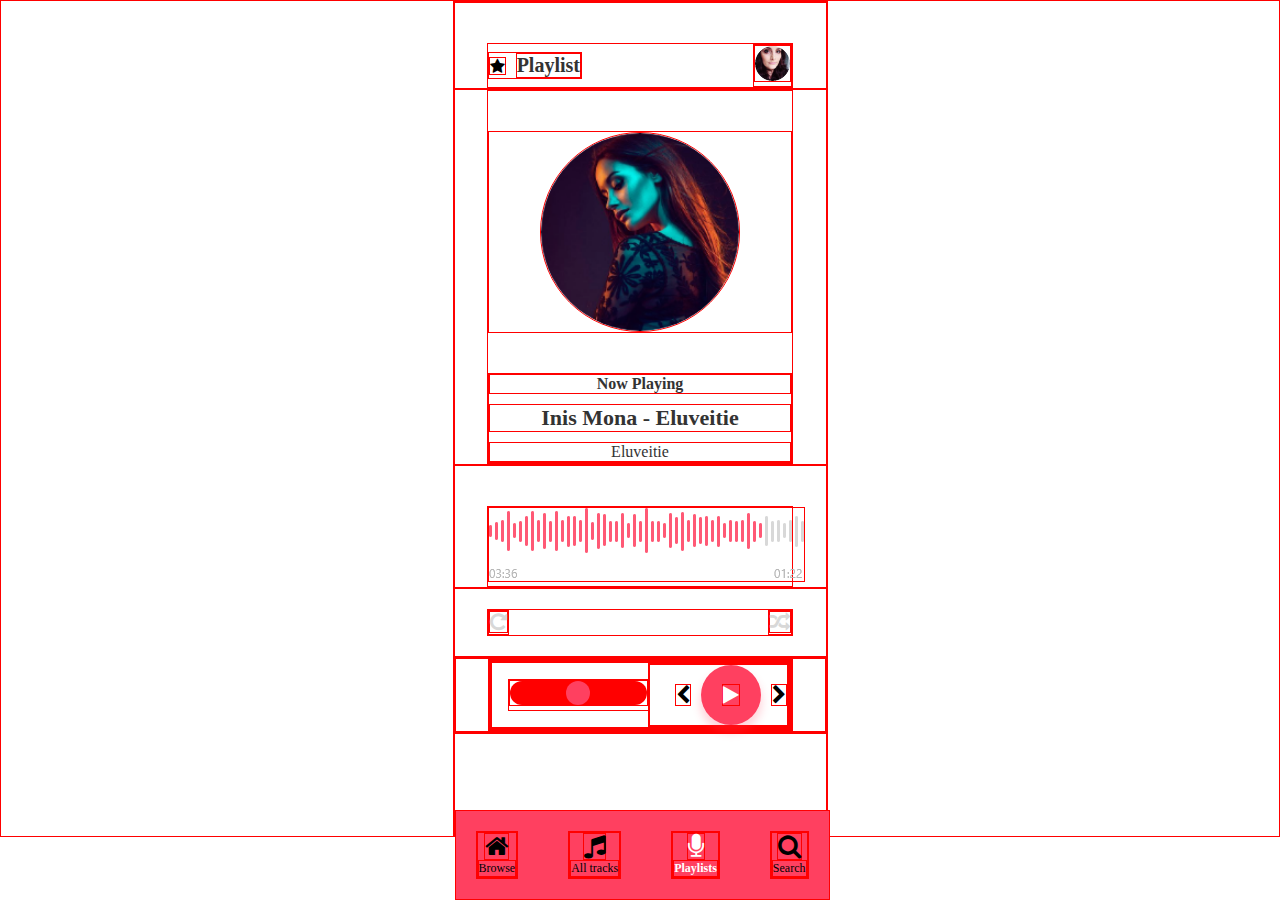
<file: index.html>
<!DOCTYPE html>
<html lang="en">

<head>
    <meta charset="UTF-8">
    <meta http-equiv="X-UA-Compatible" content="IE=edge">
    <meta name="viewport" content="width=device-width, initial-scale=1.0">
    <title>Document</title>
    <link rel="stylesheet" href="node_modules/font-awesome/css/font-awesome.min.css">
    <link rel="stylesheet" href="css/Style.css">
</head>

<body>
    <header class="row">
        <div class="col-10 start-2 header-itens">
            <div class="iten-text">
                <i class="fa fa-star"></i>
                <h3>Playlist</h3>
            </div>

            <div class="">
                <img src="img/profile image.png" alt="">
            </div>
        </div>
    </header>

    <section class="row">
        <div class="col-10 start-2 ">
            <div class="img-artist">
                <img src="img/artist image.png" alt="">
            </div>

            <div class="text-center text-prin">
                <h2>Now Playing</h2>
                <h1>Inis Mona - Eluveitie</h1>
                <h3>Eluveitie</h3>
            </div>
        </div>
    </section>


    <section class="row">
        <div class="col-10 start-2 caja-song">
            <img src="img/seek bar.png" alt="">
        </div>
    </section>

    <section class="row">
        <div class="col-10 start-2 iconos-music">
            <div>
                <button><i class="fa fa-repeat"></i></button>
            </div>

            <div>
                <button><i class="fa fa-random"></i></button>
            </div>
        </div>
    </section>


    <section>
        <section class="row">
            <div class="col-10 start-2">
                <div class="row">
                    <div class="col-12">
                        <div class="row">
                            <div class="wrapper col-6">
                                <input id="progress" type="range" min="0" max="100" step="1" data-before />
                                <label class="visually-hidden" for="progress">Played</label>
                            </div>

                            <div class="col-6">
                                <div class="botones-play">
                                    <button class="boton-cambiar"><i class="fa fa-chevron-left"></i></button>
                                    <button class="boton-play"><i class="fa fa-play"></i></button>
                                    <button class="boton-cambiar"><i class="fa fa-chevron-right"></i></button>
                                </div>
                            </div>
                        </div>
                    </div>
                </div>
            </div>
        </section>
    </section>



    <section class="spacer-footer">
        <footer>
            <div class="nav-footer">
                <a href="">
                    <i class="fa fa-home"></i>
                    <p>Browse</p>
                </a>
            </div>

            <div class="nav-footer ">
                <a href="">
                    <i class="fa fa-music"></i>
                    <p>All tracks</p>
                </a>
            </div>

            <div class="nav-footer activo-nav">
                <a href="">
                    <i class="fa fa-microphone"></i>
                    <p>Playlists</p>
                </a>
            </div>

            <div class="nav-footer">
                <a href="">
                    <i class="fa fa-search"></i>
                    <p>Search</p>
                </a>
            </div>
        </footer>
    </section>
</body>

</html>
</file>
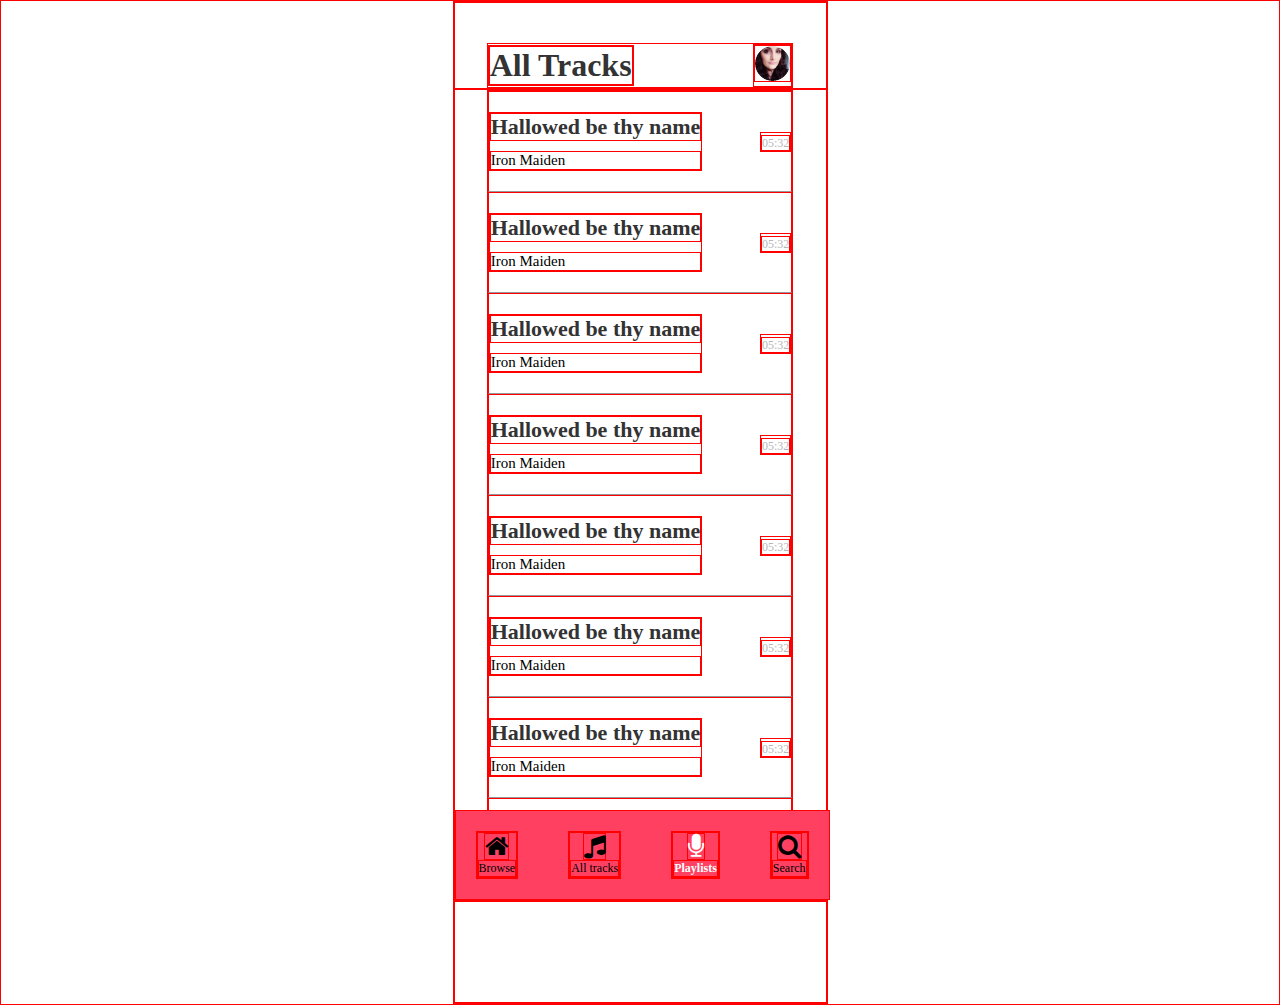
<file: allTracks.html>
<!DOCTYPE html>
<html lang="en">

<head>
    <meta charset="UTF-8">
    <meta http-equiv="X-UA-Compatible" content="IE=edge">
    <meta name="viewport" content="width=device-width, initial-scale=1.0">
    <title>Document</title>
    <link rel="stylesheet" href="node_modules/font-awesome/css/font-awesome.min.css">
    <link rel="stylesheet" href="css/Style.css">
</head>

<body>
    <header class="row">
        <div class="col-10 start-2 header-itens">
            <div class="iten-text">
                <h1>All Tracks</h1>
            </div>

            <div class="">
                <img src="img/profile image.png" alt="">
            </div>
        </div>
    </header>

    <section class="row">
        <div class="col-10 start-2">
            <div class="col-12 playlist-text">
                <div>
                    <h2>Hallowed be thy name</h2>
                    <p>Iron Maiden</p>
                </div>
                <div>
                    <span>
                        05:32
                    </span>
                </div>
            </div>

            <div class="col-12 playlist-text">
                <div>
                    <h2>Hallowed be thy name</h2>
                    <p>Iron Maiden</p>
                </div>
                <div>
                    <span>
                        05:32
                    </span>
                </div>
            </div>

            <div class="col-12 playlist-text">
                <div>
                    <h2>Hallowed be thy name</h2>
                    <p>Iron Maiden</p>
                </div>
                <div>
                    <span>
                        05:32
                    </span>
                </div>
            </div>

            <div class="col-12 playlist-text">
                <div>
                    <h2>Hallowed be thy name</h2>
                    <p>Iron Maiden</p>
                </div>
                <div>
                    <span>
                        05:32
                    </span>
                </div>
            </div>

            <div class="col-12 playlist-text">
                <div>
                    <h2>Hallowed be thy name</h2>
                    <p>Iron Maiden</p>
                </div>
                <div>
                    <span>
                        05:32
                    </span>
                </div>
            </div>

            <div class="col-12 playlist-text">
                <div>
                    <h2>Hallowed be thy name</h2>
                    <p>Iron Maiden</p>
                </div>
                <div>
                    <span>
                        05:32
                    </span>
                </div>
            </div>

            <div class="col-12 playlist-text">
                <div>
                    <h2>Hallowed be thy name</h2>
                    <p>Iron Maiden</p>
                </div>
                <div>
                    <span>
                        05:32
                    </span>
                </div>
            </div>

            <div class="col-12 playlist-text">
                <div>
                    <h2>Hallowed be thy name</h2>
                    <p>Iron Maiden</p>
                </div>
                <div>
                    <span>
                        05:32
                    </span>
                </div>
            </div>
        </div>
    </section>


    <section class="spacer-footer">
        <footer>
            <div class="nav-footer">
                <a href="">
                    <i class="fa fa-home"></i>
                    <p>Browse</p>
                </a>
            </div>

            <div class="nav-footer ">
                <a href="">
                    <i class="fa fa-music"></i>
                    <p>All tracks</p>
                </a>
            </div>

            <div class="nav-footer activo-nav">
                <a href="">
                    <i class="fa fa-microphone"></i>
                    <p>Playlists</p>
                </a>
            </div>

            <div class="nav-footer">
                <a href="">
                    <i class="fa fa-search"></i>
                    <p>Search</p>
                </a>
            </div>
        </footer>
    </section>
</body>

</html>
</file>
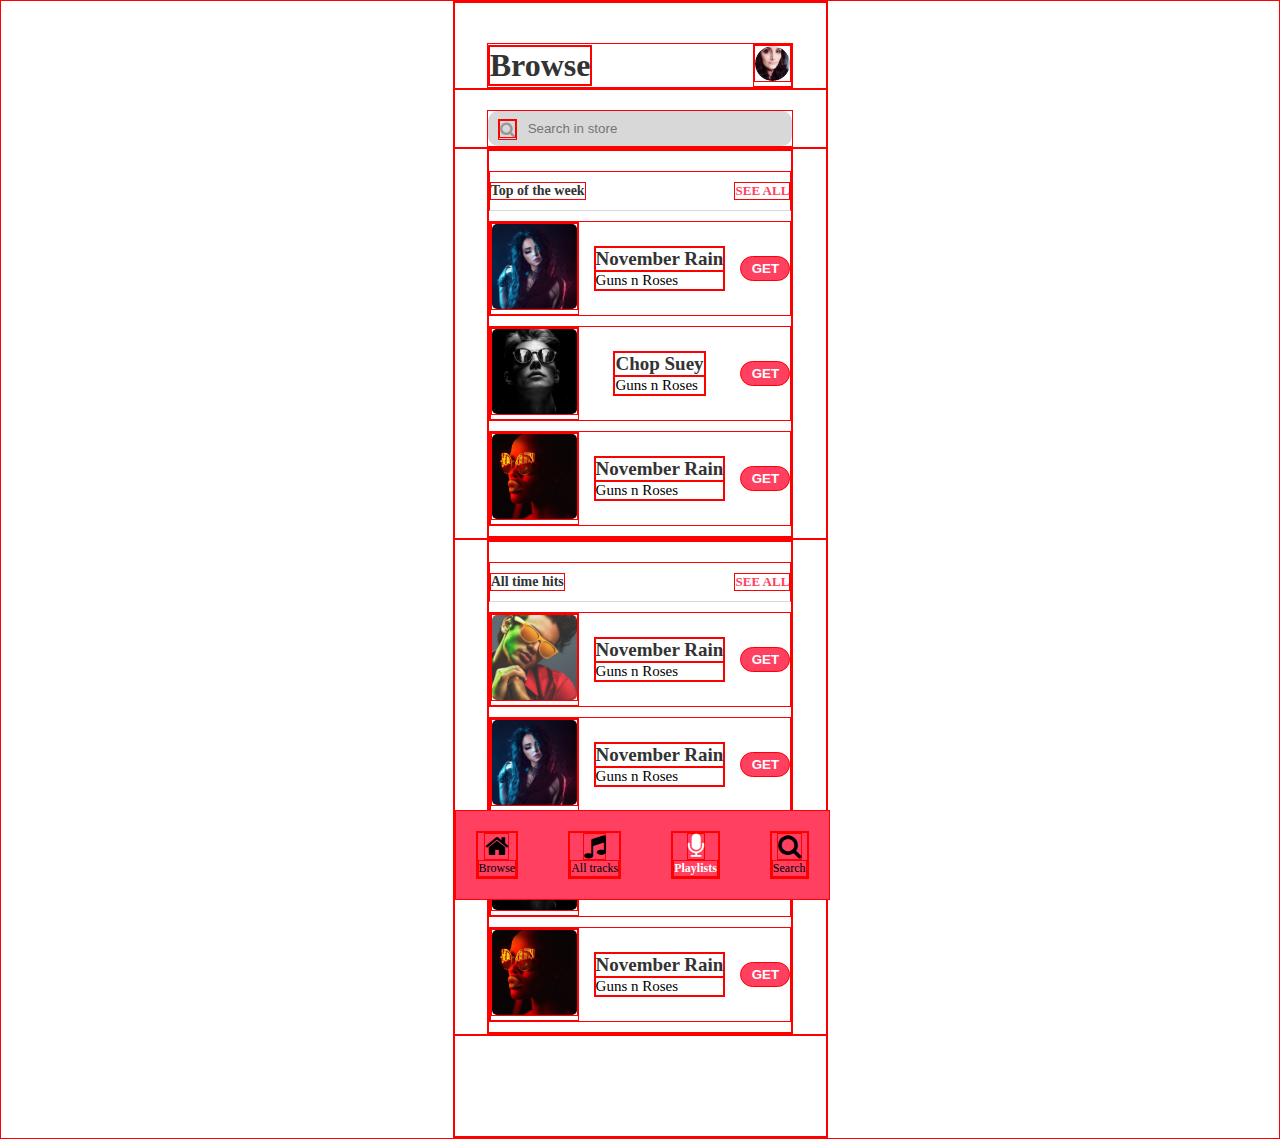
<file: browse.html>
<!DOCTYPE html>
<html lang="en">

<head>
    <meta charset="UTF-8">
    <meta http-equiv="X-UA-Compatible" content="IE=edge">
    <meta name="viewport" content="width=device-width, initial-scale=1.0">
    <title>Document</title>
    <link rel="stylesheet" href="node_modules/font-awesome/css/font-awesome.min.css">
    <link rel="stylesheet" href="css/Style.css">
</head>

<body>
    <header class="row">
        <div class="col-10 start-2 header-itens">
            <div class="iten-text">
                <h1>Browse</h1>
            </div>

            <div class="">
                <img src="img/profile image.png" alt="">
            </div>
        </div>
    </header>

    <section class="row">
        <div class="col-10 start-2 caja-buscador">
            <div class="caja-buscar-icon">
                <i class=" fa fa-search"></i>
            </div>
            <input type="text" placeholder="Search in store">
        </div>
    </section>


    <section class="row">
        <div class="col-10 start-2">
            <div>
                <div class="buscador-text">
                    <h3>Top of the week</h3>
                    <a href="">SEE ALL</a>
                </div>

                <div class="caja-carta-buscador">
                    <div>
                        <img src="img/Grupo 1.png" alt="">
                    </div>

                    <div>
                        <h2>November Rain</h2>
                        <p>Guns n Roses</p>
                    </div>

                    <button>GET</button>
                </div>

                <div class="caja-carta-buscador">
                    <div>
                        <img src="img/Grupo 2.png" alt="">
                    </div>

                    <div>
                        <h2>Chop Suey</h2>
                        <p>Guns n Roses</p>
                    </div>

                    <button>GET</button>
                </div>

                <div class="caja-carta-buscador">
                    <div>
                        <img src="img/Grupo 3.png" alt="">
                    </div>

                    <div>
                        <h2>November Rain</h2>
                        <p>Guns n Roses</p>
                    </div>

                    <button>GET</button>
                </div>
            </div>
        </div>
    </section>

    <section class="row">
        <div class="col-10 start-2">
            <div>
                <div class="buscador-text">
                    <h3>All time hits</h3>
                    <a href="">SEE ALL</a>
                </div>

                <div class="caja-carta-buscador">
                    <div>
                        <img src="img/Grupo 4.png" alt="">
                    </div>

                    <div>
                        <h2>November Rain</h2>
                        <p>Guns n Roses</p>
                    </div>

                    <button>GET</button>
                </div>

                <div class="caja-carta-buscador">
                    <div>
                        <img src="img/Grupo 1.png" alt="">
                    </div>

                    <div>
                        <h2>November Rain</h2>
                        <p>Guns n Roses</p>
                    </div>

                    <button>GET</button>
                </div>


                <div class="caja-carta-buscador">
                    <div>
                        <img src="img/Grupo 2.png" alt="">
                    </div>

                    <div>
                        <h2>November Rain</h2>
                        <p>Guns n Roses</p>
                    </div>

                    <button>GET</button>
                </div>

                <div class="caja-carta-buscador">
                    <div>
                        <img src="img/Grupo 3.png" alt="">
                    </div>

                    <div>
                        <h2>November Rain</h2>
                        <p>Guns n Roses</p>
                    </div>

                    <button>GET</button>
                </div>
            </div>
        </div>
    </section>

    <section class="spacer-footer">
        <footer>
            <div class="nav-footer">
                <a href="">
                    <i class="fa fa-home"></i>
                    <p>Browse</p>
                </a>
            </div>

            <div class="nav-footer ">
                <a href="">
                    <i class="fa fa-music"></i>
                    <p>All tracks</p>
                </a>
            </div>

            <div class="nav-footer activo-nav">
                <a href="">
                    <i class="fa fa-microphone"></i>
                    <p>Playlists</p>
                </a>
            </div>

            <div class="nav-footer">
                <a href="">
                    <i class="fa fa-search"></i>
                    <p>Search</p>
                </a>
            </div>
        </footer>
    </section>
</body>

</html>
</file>
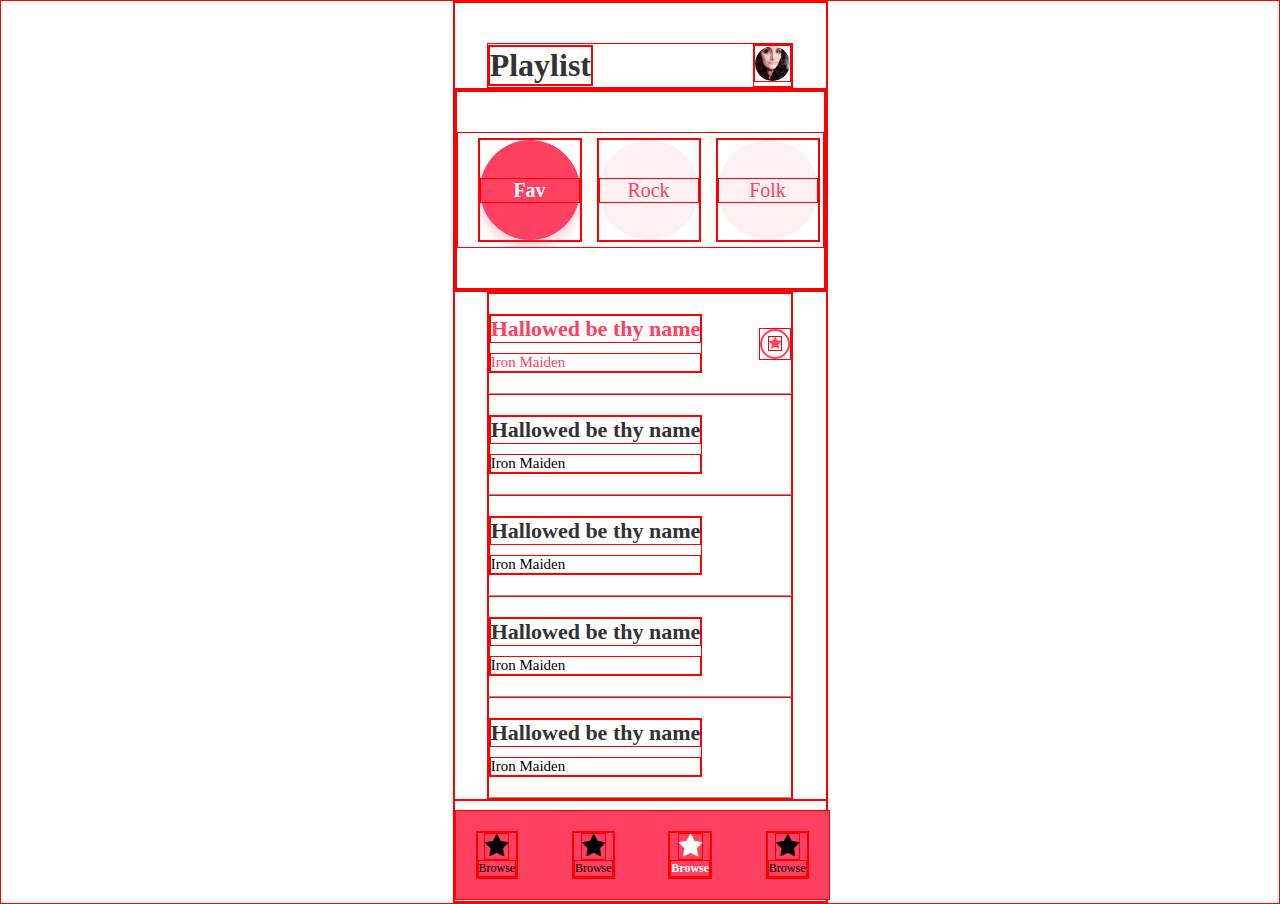
<file: Playlist.html>
<!DOCTYPE html>
<html lang="en">

<head>
    <meta charset="UTF-8">
    <meta http-equiv="X-UA-Compatible" content="IE=edge">
    <meta name="viewport" content="width=device-width, initial-scale=1.0">
    <title>Document</title>
    <link rel="stylesheet" href="node_modules/font-awesome/css/font-awesome.min.css">
    <link rel="stylesheet" href="css/Style.css">
</head>

<body>
    <header class="row">
        <div class="col-10 start-2 header-itens">
            <div class="iten-text">
                <h1>Playlist</h1>
            </div>

            <div class="">
                <img src="img/profile image.png" alt="">
            </div>
        </div>
    </header>


    <div class="col-12">
        <div class="row">
            <div class="col-12">
                <div class="caja-tarjetas row">
                    <div class="col-3">
                        <div class="tarjeta activo">
                            <button>
                                <h3>Fav</h3>
                            </button>
                        </div>
                    </div>

                    <div class="col-3">
                        <div class="tarjeta ">
                            <button>
                                <h3>Rock</h3>
                            </button>
                        </div>
                    </div>

                    <div class="col-3">
                        <div class="tarjeta ">
                            <button>
                                <h3>Folk</h3>
                            </button>
                        </div>
                    </div>

                    <div class="col-3">
                        <div class="tarjeta ">
                            <button>
                                <h3>Pop</h3>
                            </button>
                        </div>
                    </div>
                </div>
            </div>
        </div>
    </div>

    <section class="row">
        <div class="col-10 start-2">
            <div class="col-12 playlist-text">
                <div class="activo">
                    <h2>Hallowed be thy name</h2>
                    <p>Iron Maiden</p>
                </div>
                <div class="play">
                    <button><i class="fa fa-star"></i></button>
                </div>
            </div>

            <div class="col-12 playlist-text">
                <div>
                    <h2>Hallowed be thy name</h2>
                    <p>Iron Maiden</p>
                </div>
            </div>

            <div class="col-12 playlist-text">
                <div>
                    <h2>Hallowed be thy name</h2>
                    <p>Iron Maiden</p>
                </div>
            </div>

            <div class="col-12 playlist-text">
                <div>
                    <h2>Hallowed be thy name</h2>
                    <p>Iron Maiden</p>
                </div>
            </div>

            <div class="col-12 playlist-text">
                <div>
                    <h2>Hallowed be thy name</h2>
                    <p>Iron Maiden</p>
                </div>
            </div>
        </div>
    </section>


    <section class="spacer-footer">
        <footer>
            <div class="nav-footer">
                <a href="">
                    <i class="fa fa-star"></i>
                    <p>Browse</p>
                </a>
            </div>

            <div class="nav-footer ">
                <a href="">
                    <i class="fa fa-star"></i>
                    <p>Browse</p>
                </a>
            </div>

            <div class="nav-footer activo-nav">
                <a href="">
                    <i class="fa fa-star"></i>
                    <p>Browse</p>
                </a>
            </div>

            <div class="nav-footer">
                <a href="">
                    <i class="fa fa-star"></i>
                    <p>Browse</p>
                </a>
            </div>
        </footer>
    </section>
</body>

</html>
</file>
<file: css/Style.css>
*{
    padding: 0;
    margin: 0;
    box-sizing: border-box;
    border: 1px solid red;
}

body{
    width: 375px;
    margin: auto;
}

.row {
    display: grid;
    grid-template-columns: repeat(12, 1fr);
    grid-gap: 15px;
    align-items: center;
    width: 100%;
  }

  :root{
    --blaco:#FFFFFF;
    --primari:#333333;
    --secundary: #FF4060;
  }

  h1, h2, h3 ,p{
    font-family: Playfair Display;
    color: var(--primari);
  }

  span{
    font-size: 12px;
    color: #B7B7B7;
    font-family: Playfair Display;
  }

  button{
    cursor: pointer;
  }

  .text-center{
    text-align: center;
  }
  
  .col-1 {
    grid-column-end: span 1;
  }
  
  .col-2 {
    grid-column-end: span 2;
  }
  
  .col-3 {
    grid-column-end: span 3;
  }
  
  .col-4 {
    grid-column-end: span 4;
  }
  
  .col-5 {
    grid-column-end: span 5;
  }
  
  .col-6 {
    grid-column-end: span 6;
  }
  
  .col-7 {
    grid-column-end: span 7;
  }
  
  .col-8 {
    grid-column-end: span 8;
  }
  
  .col-9 {
    grid-column-end: span 9;
  }
  
  .col-10 {
    grid-column-end: span 10;
  }
  
  .col-11 {
    grid-column-end: span 11;
  }
  
  .col-12 {
    grid-column-end: span 12;
  }
  
  .start-1 {
    grid-column-start: 1;
  }
  
  .start-2 {
    grid-column-start: 2;
  }
  
  .start-3 {
    grid-column-start: 3;
  }
  
  .start-4 {
    grid-column-start: 4;
  }
  
  .start-5 {
    grid-column-start: 5;
  }
  
  .start-6 {
    grid-column-start: 6;
  }
  
  .start-7 {
    grid-column-start: 7;
  }
  
  .start-8 {
    grid-column-start: 8;
  }
  
  .start-9 {
    grid-column-start: 9;
  }
  
  .start-10 {
    grid-column-start: 10;
  }
  
  .start-11 {
    grid-column-start: 11;
  }
  
  .start-12 {
    grid-column-start: 12;
  }

  .no-gap {
    gap: 0px;
  }
  .gap-20 {
    grid-gap: 20px;
  }
  
  .gap-30 {
    grid-gap: 30px;
  }
  
  .gap-40 {
    grid-gap: 40px;
  }
  .gap-60 {
    grid-gap: 60px;
  }

  .right-20{
    margin-right: 20px ;
  }


  .header-itens{
    display: flex;
    justify-content: space-between;
    align-items: center;
    margin-top: 40px;
  }

  .iten-text{
    display: flex;
    align-items: center;
  }

  .iten-text h3 {
    font-size: 20px;
    font-weight: bold;
    margin-left: 10px;
  }

  .img-artist{
    margin: 40px 0;
    display: flex;
    justify-content: center;

  }

  .img-artist img{
    width: 200px;
    height: 200px;
    border-radius: 100px;
  }

  .text-prin h2{
    font-size: 16px;
  }

  .text-prin h1{
    font-size: 22px;
    margin: 10px 0;
  }

  .text-prin h3{
    font-size: 16px;
    font-weight: 500;
  }


  .caja-song{
    margin-top: 40px;
  }


  .wrapper {
    position: relative;
    margin: 1rem;
    width: 100%;
  }

  input[type='range'] {
    -webkit-appearance: none;
    width: 100%;
    background: transparent;
  }

  input[type='range']::-webkit-slider-runnable-track {
    -webkit-appearance: none;
    height: 1.5rem;
    border-radius: 0.75rem;
    background: red;
  }

  input[type='range']::-moz-range-track {
    -webkit-appearance: none;
    height: 1.5rem;
    border-radius: 0.75rem;
    background: blue;
  }

  input[type='range']::-moz-range-progress {
    background: blue;
    height: 1.5rem;
    border-radius: 0.75rem 0 0 0.75rem;
  }

  input[type='range']::-ms-track {
    -webkit-appearance: none;
    height: 1.5rem;
    border-radius: 0.75rem;
    background: blue;
    color: transparent;
    border: 0;
  }

  

  input[type='range']::-ms-fill-lower {
    background: var(--secundary);
    border-radius: 0.75rem 0 0 0.75rem;
  }

  input[type='range']::-webkit-slider-thumb {
    -webkit-appearance: none;
    height: 1.5rem;
    width: 1.5rem;
    border-radius: 0.75rem;
    background: var(--secundary);
    cursor: pointer;
    margin-top: 0;
  }

  input[type='range']::-moz-range-thumb {
    -webkit-appearance: none;
    height: 1.5rem;
    width: 1.5rem;
    border-radius: 0.75rem;
    background: var(--secundary);
    cursor: pointer;
    margin-top: -14px;
  }

  input[type='range']::-ms-thumb {
    height: 1.5rem;
    width: 1.5rem;
    border-radius: 0.75rem;
    background: var(--secundary);
    cursor: pointer;
    margin-top: -14px;
  }

  .visually-hidden {
    position: absolute !important;
    height: 1px;
    width: 1px;
    overflow: hidden;
    clip: rect(1px 1px 1px 1px); /* IE6, IE7 */
    clip: rect(1px, 1px, 1px, 1px);
    white-space: nowrap; /* added line */
  }
  

  .iconos-music{
    display: flex;
    align-items: center;
    justify-content: space-between;
    margin: 20px 0;
  }

  .iconos-music button{
    background: none;
    border: none;
    color: #D8D8D8;
    font-size: 20px;
  }


  .botones-play{
    display: flex;
    justify-content: flex-end;
  }

  .boton-cambiar{
    font-size: 20px;
    color: black;
    background: none;
    border: none;
  }

  .boton-play{
    width: 60px;
    height: 60px;
    border-radius: 100px;
    color: var(--blaco);
    font-size: 20px;
    margin: 0 10px;
    display: flex;
    justify-content: center;
    align-items: center;
    background: var(--secundary);
    border: none;
    box-shadow: #ff406038 0px 7px 8px 1px;
  }

  footer{
    position:  fixed;
    width: 375px;
    bottom: 0;
    z-index: 2;
    margin: auto;
    background: var(--secundary);
    padding: 20px 20px 20px 20px;
    display: flex;
    justify-content: space-between;
    align-items: center;
  }

  .spacer-footer{
    padding-top: 100px ;
  }

  .nav-footer a{
    display: flex;
    flex-direction: column;
    align-items: center;
    justify-content: center;
    text-decoration: none;
  }

  .nav-footer a, p{
    font-size: 12px;
    color:#000000;
  }

  .nav-footer a, i{
    font-size: 25px;
  }

  .activo-nav p {
    color: var(--blaco);
    font-weight: bold;
  }

  .activo-nav i {
    color: var(--blaco);
  }

  



  /*--------------------------------------------------------------- Playlist --------------------------------------*/

  .caja-tarjetas{
    display: flex;
    width: 100%;
    justify-content: flex-start;
    padding: 5px 20px ;
    overflow: auto;
    margin: 40px 0;
  
  }

  .iten-text h1{
    font-size: 32px;
    font-weight: bold;
  }

  .tarjeta button{
    width: 100px;
    height: 100px;
    border-radius: 100px;
    background: #FFF0F2;
    border: none;
    
  }

  .tarjeta h3{
    font-size: 20px;
    font-weight: 500;
    color: var(--secundary);
  }

  .activo button{
   background: var(--secundary);
   box-shadow: #ff406038 0px 7px 8px 1px;
  }

  .activo h3{
    color: var(--blaco);
    font-weight: bold; 
  }

  .playlist-text {
    padding: 20px 0;
    display: flex;
    align-items: center;
    justify-content: space-between;
    border-bottom: 1px solid #979797;
  }

  .playlist-text h2{
    margin-bottom: 10px;
    font-size: 22px;
  }

  .playlist-text p{
    font-size: 15px;
  }

  .activo h2 {
    color: var(--secundary);
  }

  .activo p{
    color: var(--secundary);
  }

  .play button{
    width: 30px;
    height: 30px;
    border-radius: 100px;
    display: flex;
    justify-content: center;
    align-items: center;
    background: none;
    color: var(--secundary);
    border: 2px solid var(--secundary);
  }



 /*--------------------------------------------------------------- browse --------------------------------------*/

 .caja-buscador {
   position: relative;
   margin-top: 20px;
 }
  .caja-buscador input{
    width: 100%;
    background: none;
    border: none;
    padding: 10px 40px ;
    background: #D8D8D8;
    border-radius: 10px;
  }

  .caja-buscar-icon{
    position: absolute;
    top: 8px;
    left: 10px;
    color: #979797;
  }

  .buscador-text{
    display: flex;
    justify-content: space-between;
    align-items: center;
    margin-top: 20px;
    padding: 10px 0;
    border-bottom: 1px solid #D8D8D8;
  }

  .buscador-text h3{
    font-size: 14px;
    font-weight: bold;
  }

  .buscador-text a{
    font-size: 13px;
    font-weight: bold;
    text-decoration: none;
    color: var(--secundary);
  }

  .caja-carta-buscador{
    display: flex;
    justify-content: space-between;
    align-items: center;
    margin: 10px 0;
  }

  .caja-carta-buscador h2{
    font-size: 19px;
    font-weight: bold;
  }

  .caja-carta-buscador p{
    font-size: 15px;
    font-weight: 500;
  }

  .caja-carta-buscador button {
    width: 50px;
    height: 25px;
    background: var(--secundary);
    color: var(--blaco);
    border-radius: 20px;
    font-weight: bold;
  }
</file>
